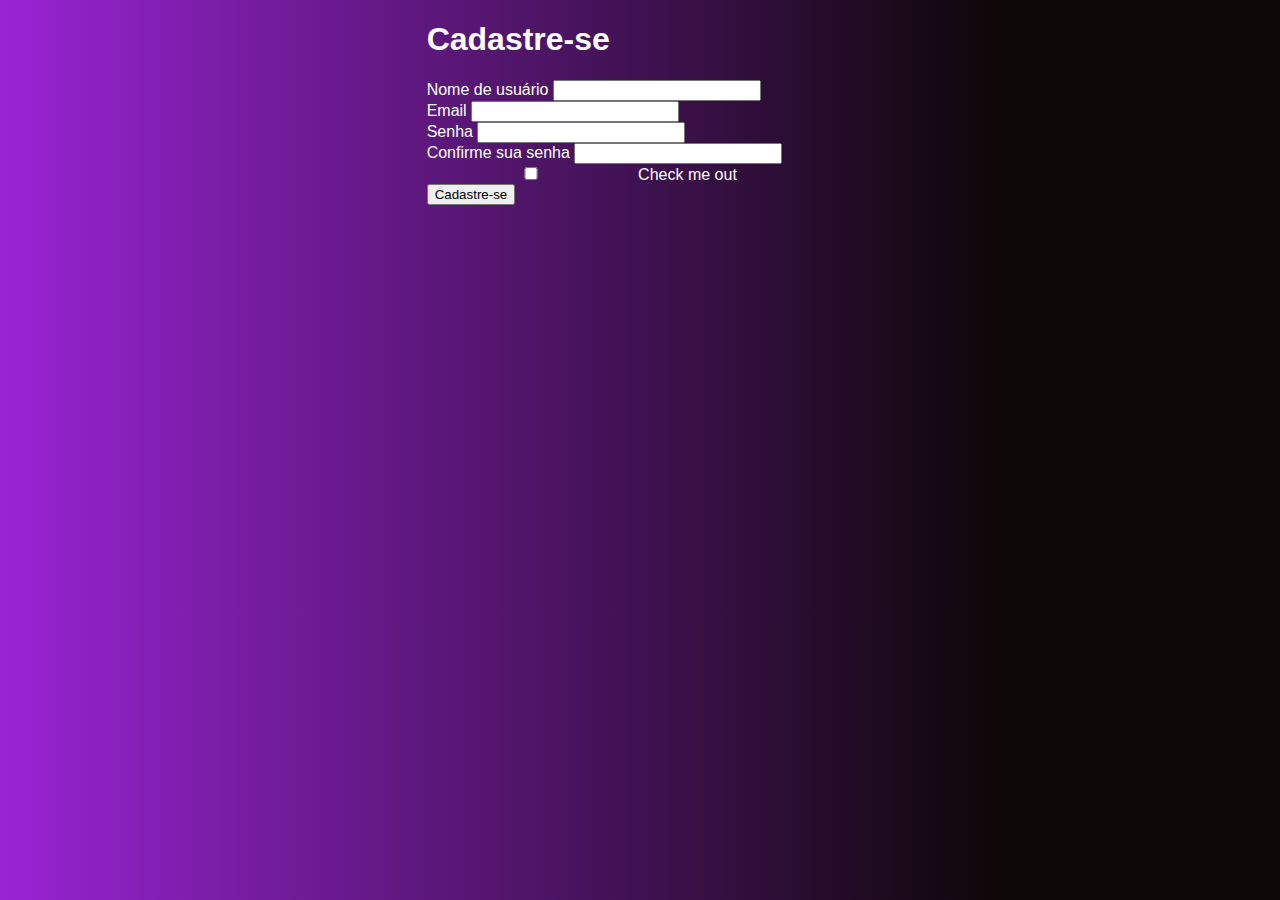
<file: index.html>
<!DOCTYPE html>
<html lang="pt-br">
  <head>
    <meta charset="UTF-8" />
    <meta name="viewport" content="width=device-width, initial-scale=1.0" />
    <title>Cadastro-Banco8</title>
    <link
      href="https://cdn.jsdelivr.net/npm/bootstrap@5.3.6/dist/css/bootstrap.min.css"
      rel="stylesheet"
      integrity="sha384-4Q6Gf2aSP4eDXB8Miphtr37CMZZQ5oXLH2yaXMJ2w8e2ZtHTl7GptT4jmndRuHDT"
      crossorigin="anonymous"
    />
    <link rel="stylesheet" href="/css/global.css" />
  </head>

  <body class="p-3 m-0 border-0 bd-example m-0 border-0 align-items-centerz">
    <div class="meio-cadastro">
      <h1>Cadastre-se</h1>
      <div class="registro">
        <!-- Example Code Start-->
        <form class="row g-3">
          <div class="formulario">
            <div class="col-12">
              <label for="inputAddress" class="form-label text-light"
                >Nome de usuário</label
              >
              <input
                type="text"
                class="form-control w-50"
                id="inputdefault"
                placeholder=""
              />

              <div class="col-md-6">
                <label for="inputEmail4" class="form-label text-light"
                  >Email</label
                >
                <input type="email" class="form-control" id="inputEmail4" />
              </div>

              <div class="col-md-6">
                <label for="inputPassword4" class="form-label text-light"
                  >Senha</label
                >
                <input
                  type="password"
                  class="form-control"
                  id="inputPassword4"
                />
              </div>

              <div class="col-md-6">
                <label for="inputPassword4" class="form-label text-light"
                  >Confirme sua senha</label
                >
                <input
                  type="password"
                  class="form-control"
                  id="inputPassword4"
                />
              </div>
            </div>
            <div class="col-12"></div>
            <div class="col-md-6"></div>
          </div>
          <div class="col-12">
            <div class="form-check">
              <input class="form-check-input" type="checkbox" id="gridCheck" />
              <label class="form-check-label text-light" for="gridCheck">
                Check me out
              </label>
            </div>
          </div>
          <div class="col-12">
            <button type="submit" class="btn btn-primary">Cadastre-se</button>
          </div>
        </form>
      </div>
    </div>
    <script
      defer
      src="https://cdn.jsdelivr.net/npm/bootstrap@5.3.6/dist/js/bootstrap.bundle.min.js"
    ></script>
  </body>
</html>
</file>
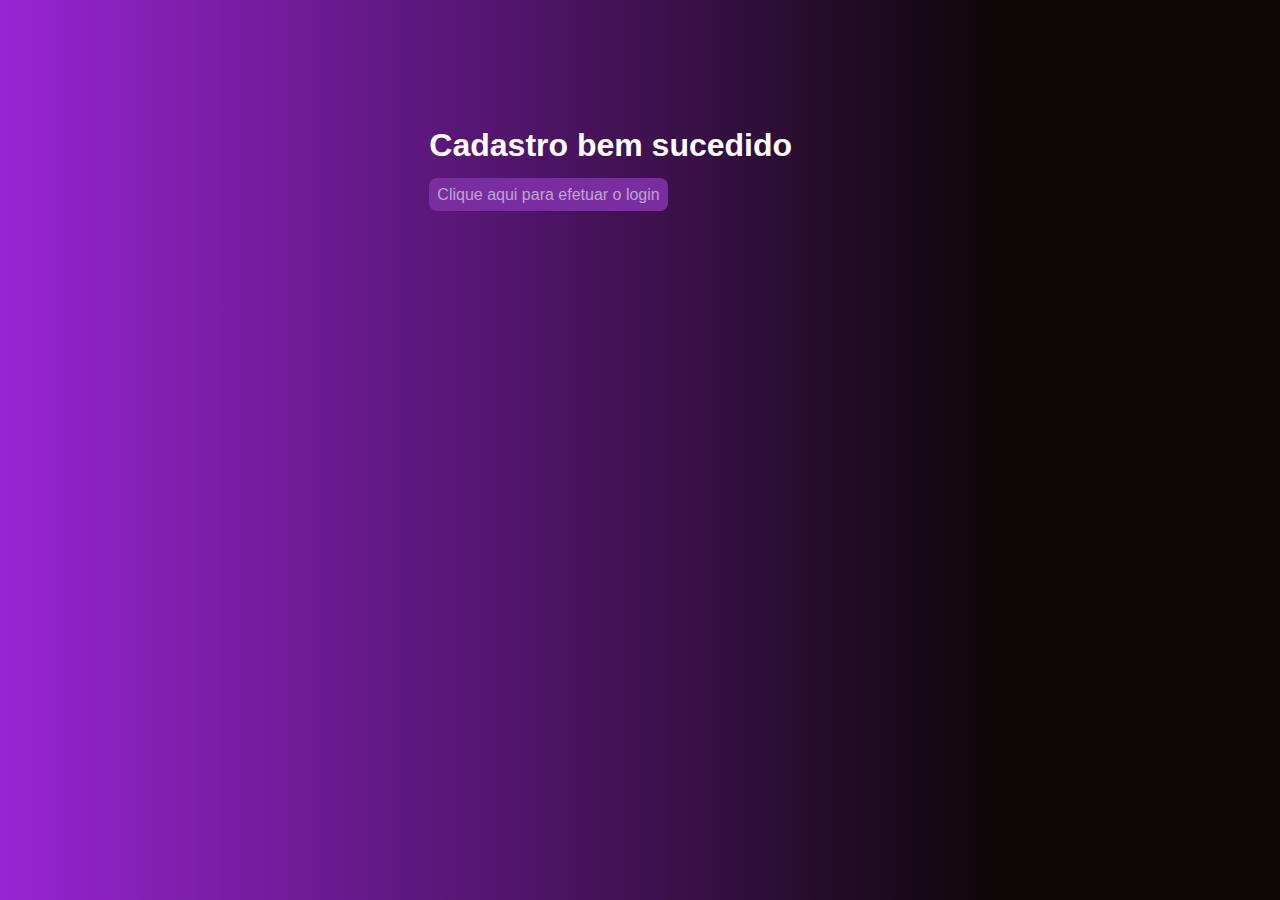
<file: fimCadastro.html>
<!DOCTYPE html>
<html lang="en">
  <head>
    <meta charset="UTF-8" />
    <meta name="viewport" content="width=device-width, initial-scale=1.0" />
    <link rel="stylesheet" href="css/fimCadastro.css" />
    <title>Fim do cadastro</title>
  </head>
  <body>
    <div class="grupo">
      <h1>Cadastro bem sucedido</h1>
      <a href="login.html" class="efetuar-login"
        >Clique aqui para efetuar o login</a
      >
    </div>
  </body>
</html>
</file>
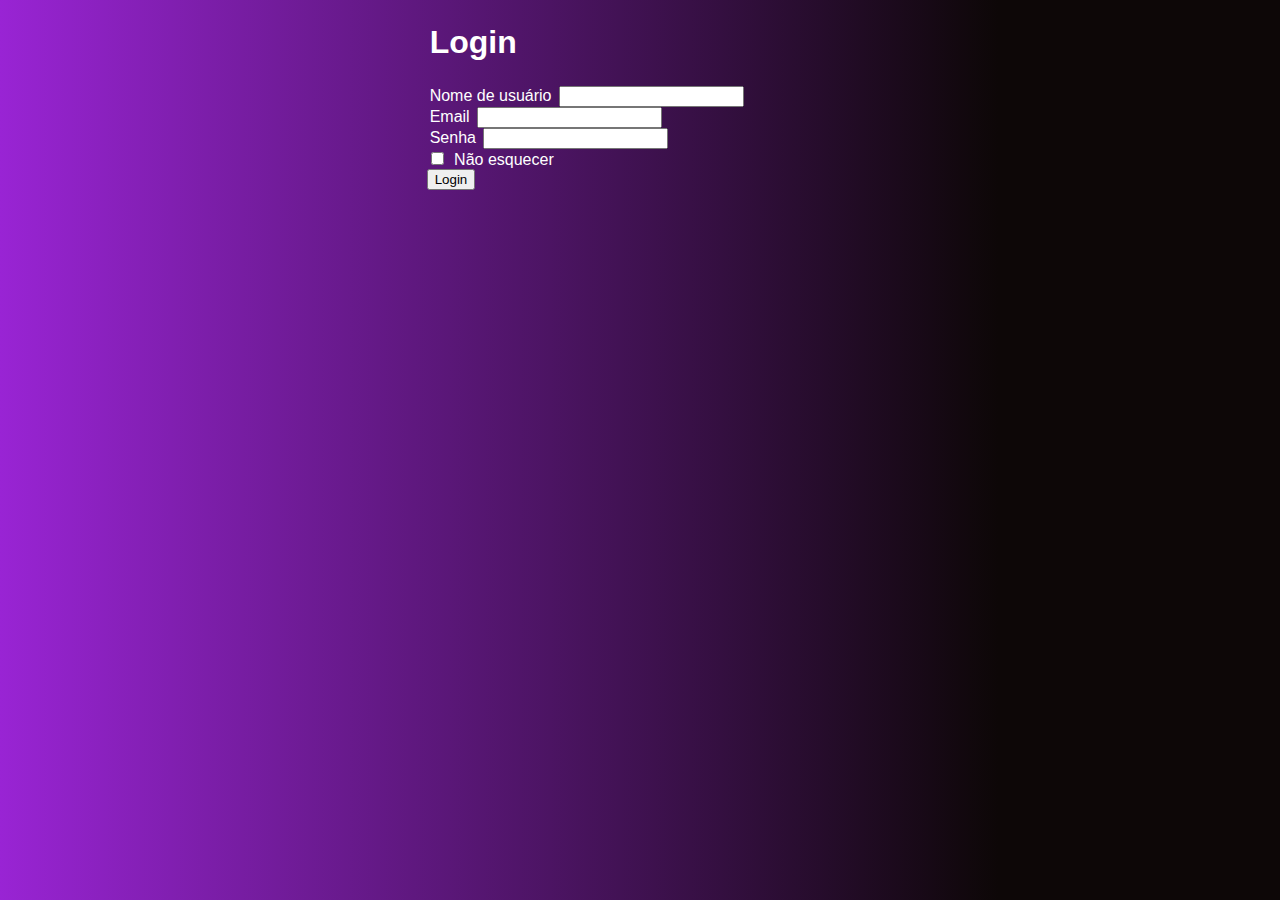
<file: login.html>
<!DOCTYPE html>
<html lang="pt-br">
<head>
    <meta charset="UTF-8">
    <meta name="viewport" content="width=device-width, initial-scale=1.0">
    <title>Login-Banco8</title>
    <link href="https://cdn.jsdelivr.net/npm/bootstrap@5.3.6/dist/css/bootstrap.min.css" rel="stylesheet" integrity="sha384-4Q6Gf2aSP4eDXB8Miphtr37CMZZQ5oXLH2yaXMJ2w8e2ZtHTl7GptT4jmndRuHDT" crossorigin="anonymous">
    <link rel="stylesheet" href="/css/login.css">

</head>


<body class="p-3 m-0 border-0 bd-example m-0 border-0">
  <div class="conteudo">
    <h1 class="text-light">Login</h1>
    <div class="registro">

        <form class="row g-3">
          
          <div class="formulario">
          <div class="col-12">
            <label for="inputAddress" class="form-label text-light">Nome de usuário</label>
            <input
              type="text"
              class="form-control w-50"
              id="inputAddress"
              placeholder=""
            />

            <div class="col-md-6">
            <label for="inputEmail4" class="form-label text-light">Email</label>
            <input type="email" class="form-control" id="inputEmail4" />
          </div>
          
          
        </div>
        <div class="col-12">
          
        </div>
        
        <div class="col-md-6">
          <label for="inputPassword4" class="form-label text-light">Senha</label>
          <input type="password" class="form-control" id="inputPassword4" />
        </div>
          </div>
          
          <div class="col-12">
            <div class="form-check">
              <input class="form-check-input" type="checkbox" id="gridCheck" />
              <label class="form-check-label text-light" for="gridCheck"> Não esquecer </label>
            </div>
          </div>
          <div class="col-12">
            <button type="submit" class="btn btn-primary">Login</button>
          </div>
        </form>
      </div>

      <script
        defer
        src="https://cdn.jsdelivr.net/npm/bootstrap@5.3.6/dist/js/bootstrap.bundle.min.js"
      ></script>
  </body>
</html>
</file>
<file: css/global.css>
body {
background: #9924d4;
   background: linear-gradient(90deg, rgba(153, 36, 212, 1) 0%, rgba(13, 7, 7, 1) 78%);
   margin: 0;
   font-family: Arial, Helvetica, sans-serif;
   display: grid;
   grid-template-columns: 1fr 1fr 1fr;
   grid-template-rows: 1fr 1fr 1fr;
   overflow: hidden;
   color:#fff;
}

input {
    width: 200px; /* Defina o valor desejado */
}

.meio-cadastro {
    grid-column: 2;

}

.registro {
    grid-column: 2;
    grid-row: 2;
    overflow: hidden;
}
</file>
<file: css/fimCadastro.css>
body {
   background: #9924d4;
   background: linear-gradient(90deg, rgba(153, 36, 212, 1) 0%, rgba(13, 7, 7, 1) 78%);
   font-family: Arial, Helvetica, sans-serif;
   color: #fff;
   display: grid;
   grid-template-columns: 1fr 1fr 1fr;
   grid-template-rows: 1fr 1fr 1fr;
}

a {
   text-decoration: none;
   background-color: #792e9f;
   color: #ffffff90;
   padding: 8px;
   border-radius: 8px;
}

a:hover {
   background-color: #9924d4;
}

.grupo {
   place-content: center;
   grid-column: 2;
   grid-row: 2;
}
</file>
<file: css/login.css>
body {
   background: #9924d4;
   background: linear-gradient(90deg, rgba(153, 36, 212, 1) 0%, rgba(13, 7, 7, 1) 78%);
   margin: 0;
   font-family: Arial, Helvetica, sans-serif;
   display: grid;
   grid-template-columns: 1fr 1fr 1fr;
   grid-template-rows: 1fr 1fr 1fr;
   overflow: hidden;
   color:#fff;
}

.text-light {
   color: #fff;
   padding: 3px;
}

.conteudo {
   grid-column: 2;
   /* grid-row: 2; */
   overflow: hidden;
}

.formulario {
   color: #fff;
}
</file>
